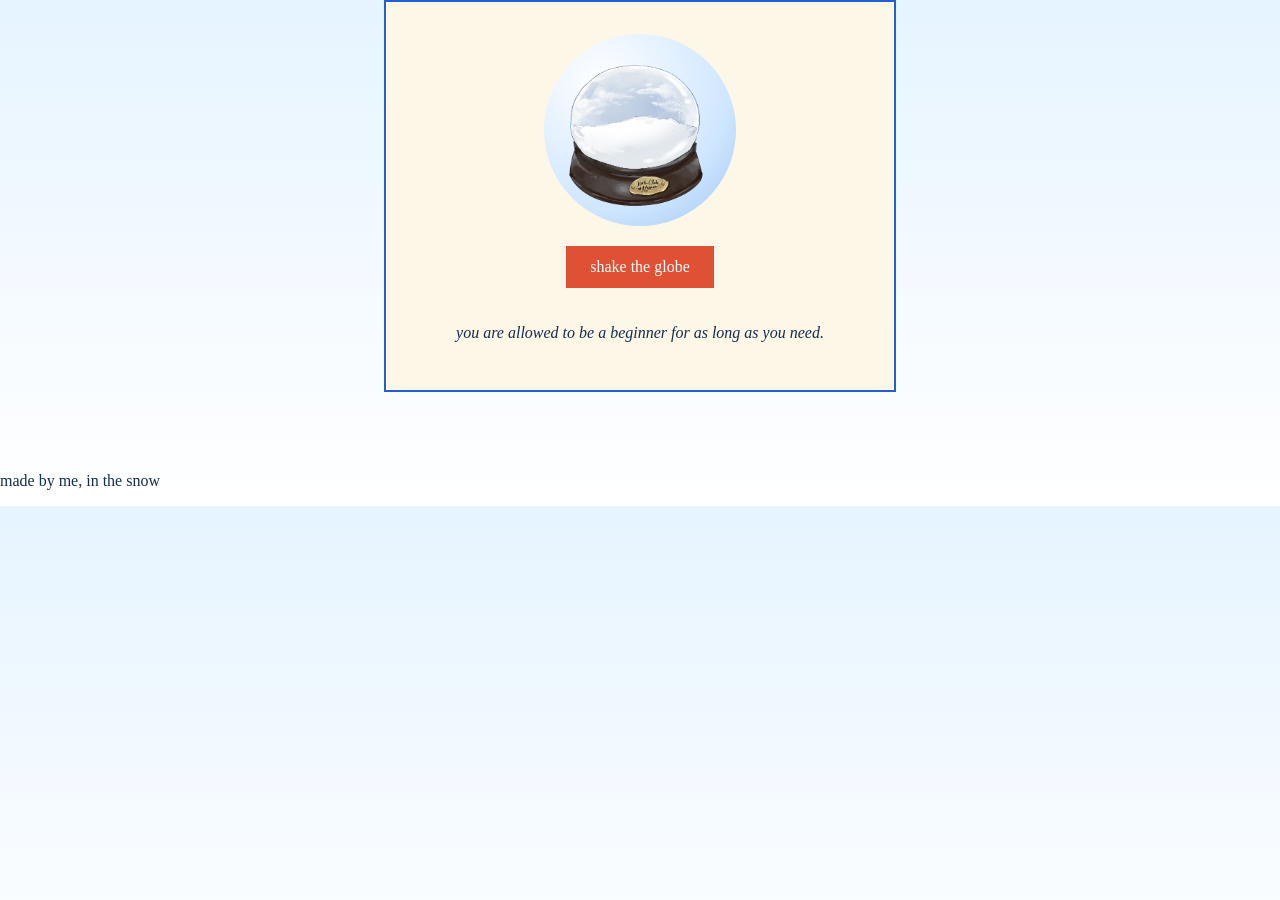
<file: my-snowglobe/index.html>
<!DOCTYPE html>
<html lang="en">
  <head>
    <meta charset="utf-8" />
    <title>my snowglobe</title>
    <link rel="stylesheet" href="style.css" />
    <main>
      <section class="globe-card">
         <div class="globe" id="globe">
          <img class="scene" src="snowglobe.png" alt="a snowglobe" />
        </div>
         <button id="shake">shake the globe</button>
        <p class="message" id="message">press the button and see what settles</p>
      </section>
    </main>
    <footer>
      <p>made by me, in the snow</p>
    </footer>
     <script src="script.js"></script>
  </body>
</html>
</file>
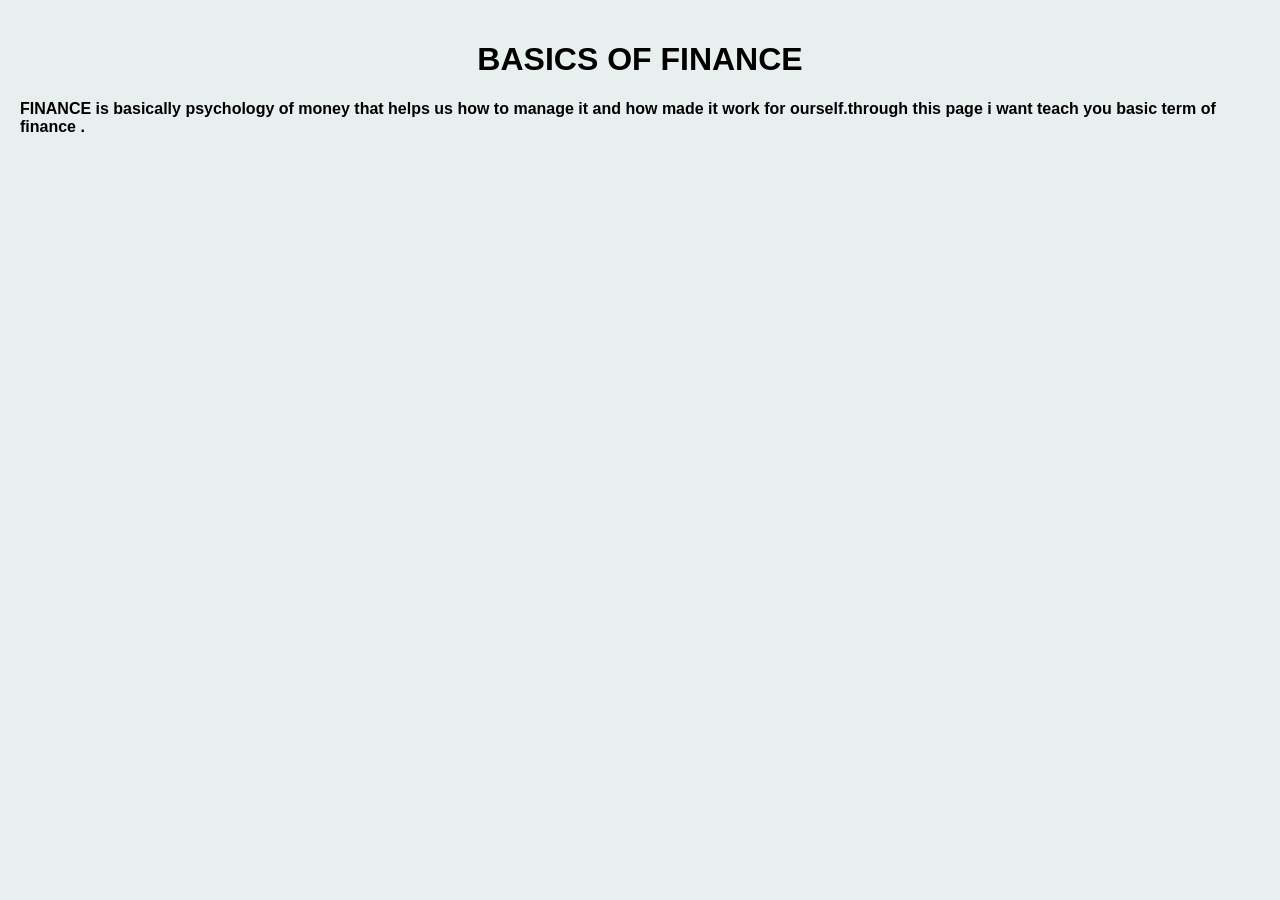
<file: .vscode/xyz/index.html>
<!DOCTYPE html>
<html lang="en">
<head>
    <meta charset="UTF-8">
    <meta name="viewport" content="width=device-width, initial-scale=1.0">
    <title>Document</title>
    <link rel="stylesheet" href="style.css">
</head>
<header><h1> BASICS OF FINANCE </h1></header>
</header>


<body>
    <H4>FINANCE is basically psychology of money that helps us how to manage it and how made it work for ourself.through this page i want teach you basic term of finance .</H4>
    
    
</body>
</html>
</file>
<file: my-snowglobe/style.css>
body {
  margin: 0;
  color: #162d4f;
  background: linear-gradient(#e6f4ff, #ffffff);
    font-family: "Libre Caslon Text", Georgia, serif;
}
 
h1 {
  color: #235fd4;
   font-size: 2.5rem;
}
 
.tagline {
  color: #df5034;
}
.hero {
  padding: 3rem 1rem 1rem;
  text-align: center;
}
 
main {
  max-width: 32rem;
  margin: 0 auto;
  padding: 0 1rem 4rem;
}
 
.globe-card {
  background: #fdf7e8;
  border: 2px solid #235fd4;
  padding: 2rem;
  display: flex;
  flex-direction: column;
  align-items: center;
  gap: 1.25rem;
}

#message {
  font-style: italic;
}


.globe {
  width: 12rem;
  height: 12rem;
  border-radius: 50%;
  background: radial-gradient(circle at 30% 25%, #ffffff, #cfe6ff 65%, #9dc4ef);
  display: flex;
  align-items: center;
  justify-content: center;
}
 
.scene {
  width: 78%;
}

button {
  font: inherit;
  color: #ffffff;
  background: #df5034;
  border: none;
  padding: 0.75rem 1.5rem;
  cursor: pointer;
  transition: background 150ms ease, transform 150ms ease;
}
 
button:hover {
  background: #a43835;
  transform: scale(1.05);
}

@keyframes shake {
  0%, 100% { transform: translateX(0) rotate(0deg); }
  20% { transform: translateX(-0.6rem) rotate(-4deg); }
  40% { transform: translateX(0.6rem) rotate(4deg); }
  60% { transform: translateX(-0.4rem) rotate(-2deg); }
  80% { transform: translateX(0.4rem) rotate(2deg); }
}
 
.globe.shaking {
  animation: shake 600ms ease;
}
</file>
<file: .vscode/xyz/style.css>
header {
    text-align: center;
}

body {
    font-family: Arial, sans-serif;
    margin: 10px;
    padding: 10px;
    background-color: #e7f0ef;
}
background-image {
    background-size: cover;
    background-repeat: fixed;
    background-position: center;
}
</file>
